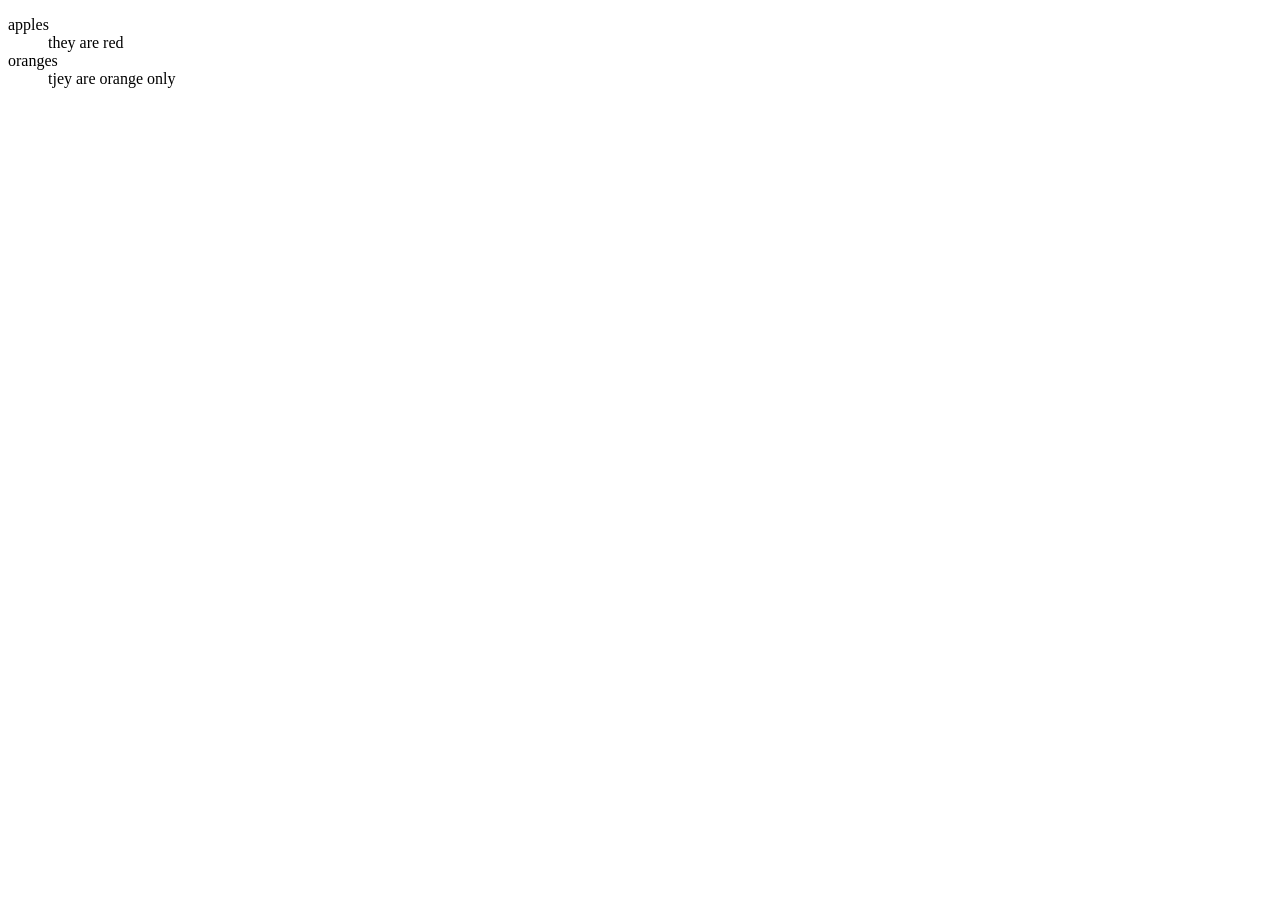
<file: a.html>
<!DOCTYPE html>
<html>
  <head>
    <meta charset="utf-8">
    <title>Houe of gryffindor</title>
      <link rel="stylesheet" href="style.css">
  </head>
  <body>
<dl>
  <dt>
    apples
  </dt>
  <dd>
    they are red
  </dd>
  <dt>
    oranges
  </dt>
  <dd>
    tjey are orange only</dd>
  </dd>
</dl>
  </body>
</html>
</file>
<file: style.css>
.hero-image {
  background-image: url("https://i.pinimg.com/originals/2e/59/a0/2e59a05d92b5eff99390d4d74ed90d73.jpg");
  height: 500px;

  background-position: center;
  background-repeat: no-repeat;
  background-size: cover;
  position: relative;
}

.transbox p {
  margin: 5%;
  font-weight: bold;
  color: #000000;
}

.hero-text {
  top: 30%;
  left: 46%;
  transform: translate(-50%, -50%);
  margin: 5%;
  font-weight: bold;
  color: black;
}


h1 {
  color: #66BFBF;
}
h3 {
    color: #9AD0EC;
}
hr {
  border-style: none;
  border-top-style: dotted;
  width: 5%;
  border-width: 5px;
  border-color: grey;
  }
  .marauders {
  border: 5px solid #7A0BC0;
  display: block;
  margin-left: auto;
  margin-right: auto;
  }
  .form-center {
    display:flex;
      justify-content: center;
}



input[type=text], select, textarea{
width: 100%;
padding: 12px;
border: 1px solid #ccc;
border-radius: 4px;
box-sizing: border-box;
resize: vertical;
}

/* Style the label to display next to the inputs */
label {
padding: 12px 12px 12px 0;
display: inline-block;
}

/* Style the submit button */
input[type=submit] {
background-color: #04AA6D;
color: white;
padding: 12px 20px;
border: none;
border-radius: 4px;
cursor: pointer;
float: right;
}
input[type=submit] {
  background-color: #04AA6D;
  color: white;
  padding: 12px 20px;
  border: none;
  border-radius: 4px;
  cursor: pointer;
  float: right;
}

input[type=submit]:hover {
  background-color: #45a049;
}/* Style the container */
.container {
border-radius: 5px;
background-color: #f2f2f2;
padding: 20px;
}

/* Floating column for labels: 25% width */
.col-25 {
float: left;
width: 25%;
margin-top: 6px;
}

/* Floating column for inputs: 75% width */
.col-75 {
float: left;
width: 75%;
margin-top: 6px;
}

/* Clear floats after the columns */
.row:after {
content: "";
display: table;
clear: both;
}

/* Responsive layout - when the screen is less than 600px wide, make the two columns stack on top of each other instead of next to each other */
@media screen and (max-width: 600px) {
.col-25, .col-75, input[type=submit] {
width: 100%;
margin-top: 0;
}
}
col-25 {
float: left;
width: 25%;
margin-top: 6px;
}

/* Floating column for inputs: 75% width */
.col-75 {
float: left;
width: 75%;
margin-top: 6px;
}

/* Clear floats after the columns */
.mrow:after {
content: "";
display: table;
clear: both;
}
</file>
